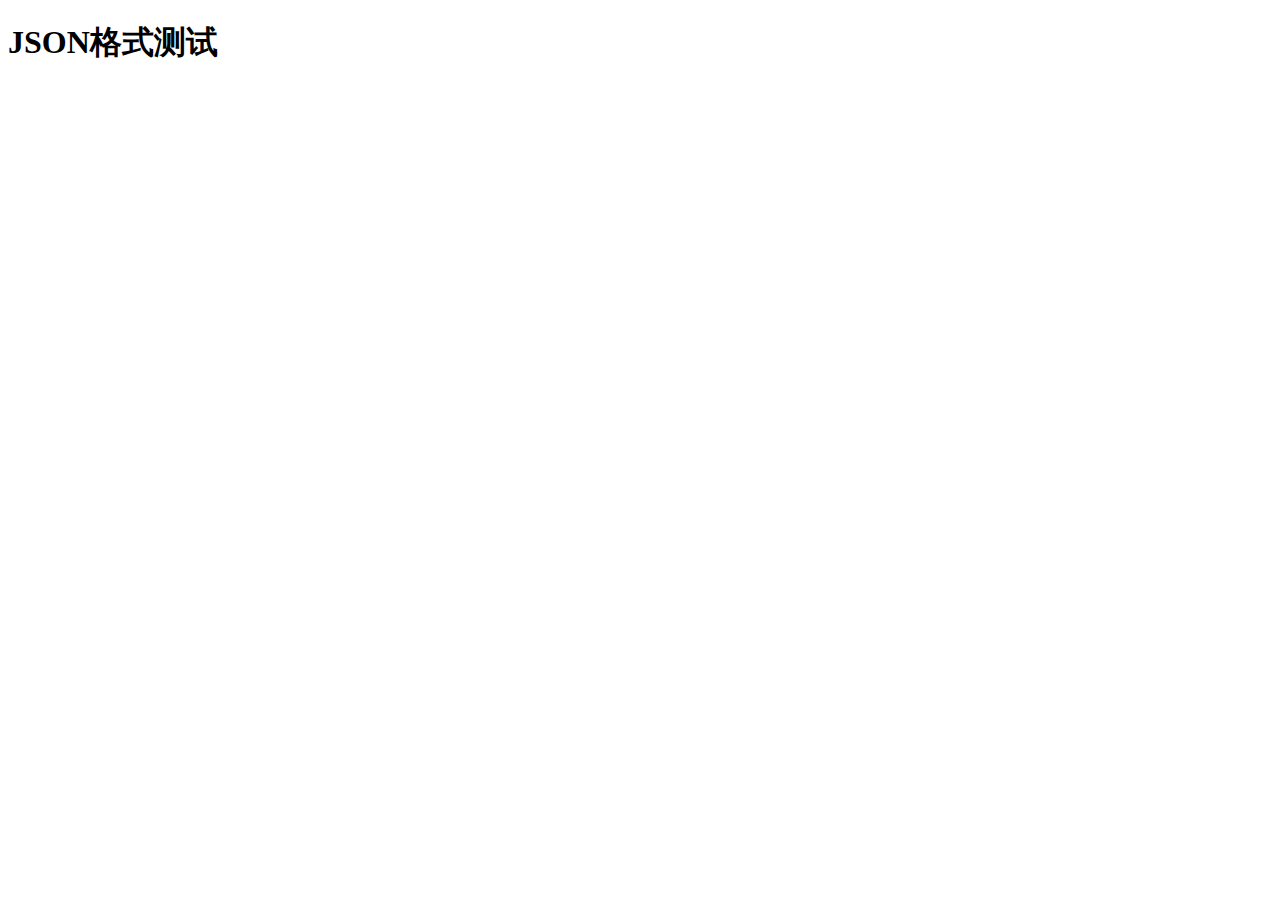
<file: target/classes/templates/page1.html>
<!DOCTYPE html>
<html lang="en">
<head>
    <meta charset="UTF-8">
    <title>JSON格式测试</title>
</head>
<body>

    <h1>JSON格式测试</h1>

    <script>

        var jsonStr3 = "[{'table':{'rows':[{'adminId':1, 'deptId':1,'adminName':'苏关兴'},{'adminId':2, 'deptId':3,'adminName':'阿斯雅' }]}}]";
        var jsonObj3 = eval(jsonStr3);

        //使用json格式编写的字符串
        var jsonStr = "[{'adminId':1, 'deptId':1,'adminName':'苏关兴'}]";
        var jsonObj2 = eval(jsonStr);
        //json对象
        var jsonObj = [{'adminId':1, 'deptId':1,'adminName':'苏关兴'}];

        alert(jsonObj[0].adminName);
        debugger;
        alert(jsonObj3[0].table.rows[1].adminName);
        var
    </script>

</body>
</html>
</file>
